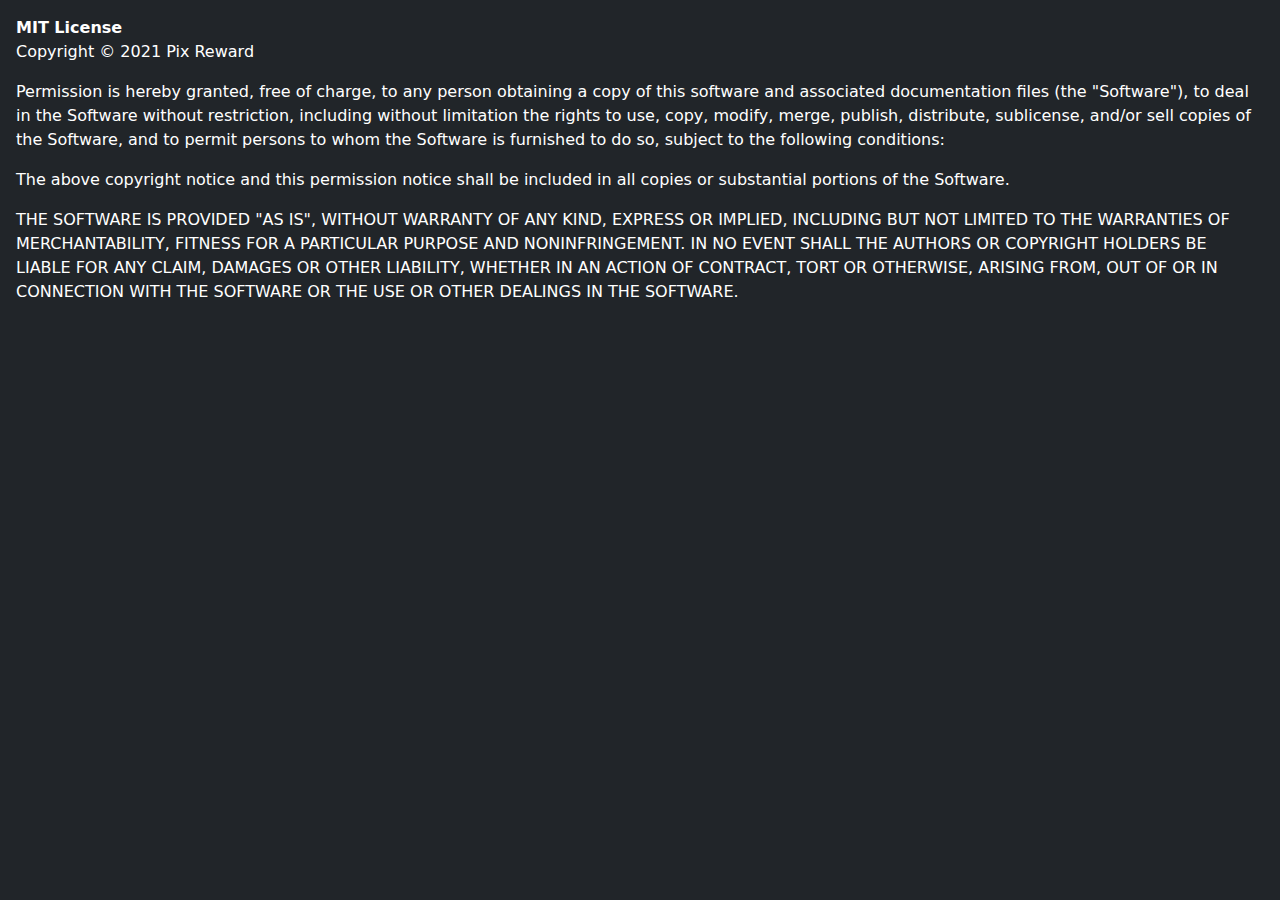
<file: app/src/main/assets/html/index.html>
<!doctype html>
<html lang="en">
  <head>
    <!-- Required meta tags -->
    <meta charset="utf-8">
    <meta name="viewport" content="width=device-width, initial-scale=1">

    <!-- Bootstrap CSS -->
    <link href="css/bootstrap.min.css" rel="stylesheet">
	<link href="css/customization.css" rel="stylesheet">
  </head>
  <body>
	<strong>MIT License</strong>
	<p>Copyright © 2021 Pix Reward</p>
	<p>
	  Permission is hereby granted, free of charge, to any person obtaining a copy
	  of this software and associated documentation files (the "Software"), to deal
	  in the Software without restriction, including without limitation the rights
	  to use, copy, modify, merge, publish, distribute, sublicense, and/or sell
	  copies of the Software, and to permit persons to whom the Software is
	  furnished to do so, subject to the following conditions:
	</p>
	<p>
	  The above copyright notice and this permission notice shall be included in all
	  copies or substantial portions of the Software.
	</p>
	<p>
	  THE SOFTWARE IS PROVIDED "AS IS", WITHOUT WARRANTY OF ANY KIND, EXPRESS OR
	  IMPLIED, INCLUDING BUT NOT LIMITED TO THE WARRANTIES OF MERCHANTABILITY,
	  FITNESS FOR A PARTICULAR PURPOSE AND NONINFRINGEMENT. IN NO EVENT SHALL THE
	  AUTHORS OR COPYRIGHT HOLDERS BE LIABLE FOR ANY CLAIM, DAMAGES OR OTHER
	  LIABILITY, WHETHER IN AN ACTION OF CONTRACT, TORT OR OTHERWISE, ARISING FROM,
	  OUT OF OR IN CONNECTION WITH THE SOFTWARE OR THE USE OR OTHER DEALINGS IN THE
	  SOFTWARE.
	</p>

    <script src="js/bootstrap.min.js"></script>
  </body>
</html>
</file>
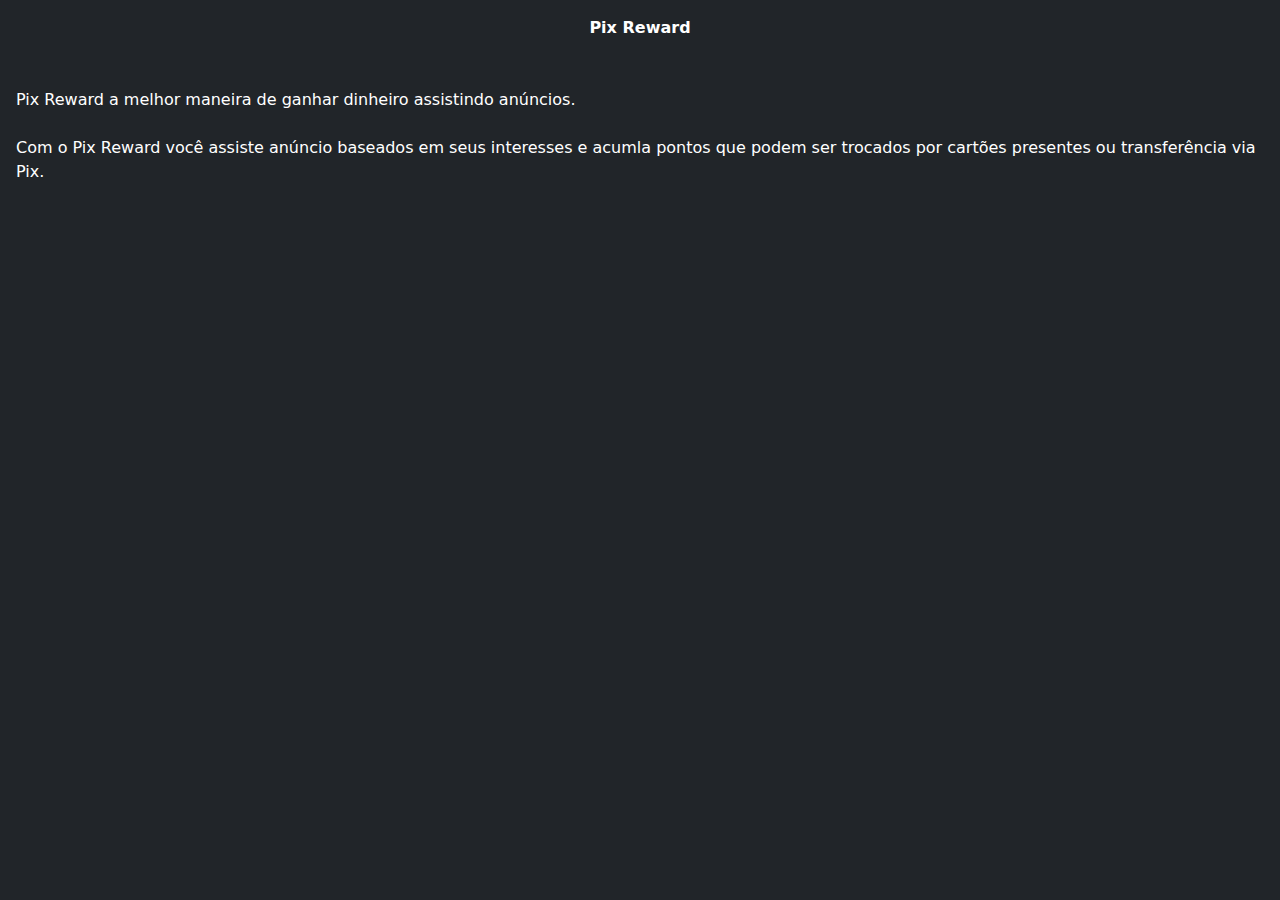
<file: app/src/main/assets/html/welcome.html>
<!doctype html>
<html lang="pt">
  <head>
    <!-- Required meta tags -->
    <meta charset="utf-8">
    <meta name="viewport" content="width=device-width, initial-scale=1">

    <!-- Bootstrap CSS -->
    <link href="css/bootstrap.css" rel="stylesheet">
	<link href="css/customization.css" rel="stylesheet">
  </head>
  <body>
	<div class="d-flex">
	  <strong class="text-center mx-auto">Pix Reward</strong>
	</div>
	<p class="mt-5">
	  Pix Reward a melhor maneira de ganhar dinheiro assistindo anúncios.<br/><br/>
	  Com o Pix Reward você assiste anúncio baseados em seus interesses e acumla pontos que podem ser trocados por cartões presentes ou transferência via Pix.</p>


    <script src="js/bootstrap.js"></script>
  </body>
</html>
</file>
<file: app/src/main/assets/html/css/customization.css>
body {
  background-color: #212529;
  color: #FFFFFF;
  padding:16px;
}
</file>
